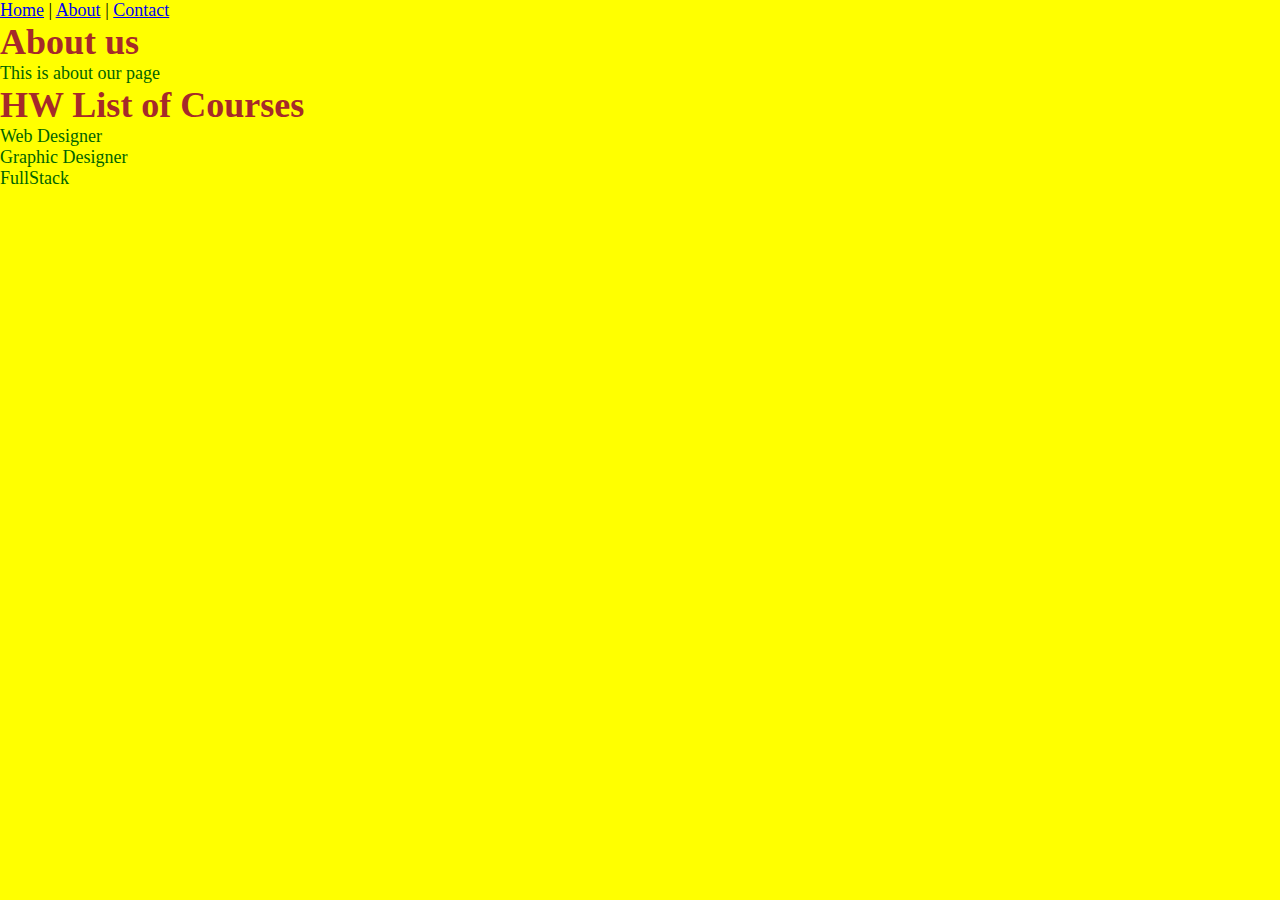
<file: about.html>
<!DOCTYPE html>
<html lang="en">
<head>
    <meta charset="UTF-8">
    <meta name="viewport" content="width=device-width, initial-scale=1.0">
    <title>About - CSS TRAINING </title>
    <link rel="stylesheet" href="css/style.css">
<style>
    body {background-color:yellow;}

</style>
</head>
<body>
    <a href="index.html">Home</a> | <a href="about.html">About</a> | <a href="contact.html">Contact</a>
    
    <h1>About us</h1>

    <p class="heading">This is about our page</p>

    <h1>HW List of Courses</h1>

    <ul class="heading">
        <li>Web Designer</li>
        <li>Graphic Designer</li>
        <li>FullStack</li>
    </ul>
    
</body>
</html>
</file>
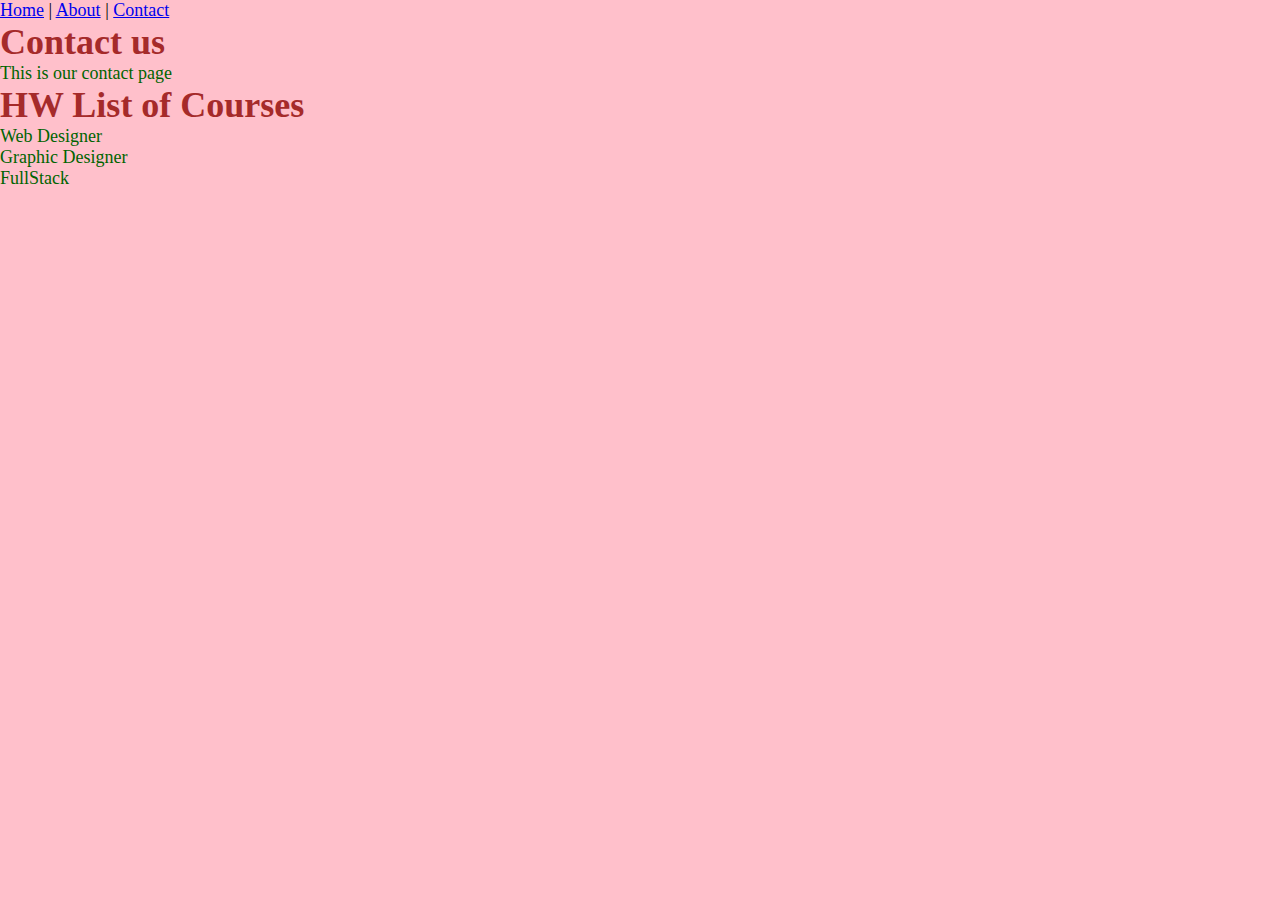
<file: contact.html>
<!DOCTYPE html>
<html lang="en">
<head>
    <meta charset="UTF-8">
    <meta name="viewport" content="width=device-width, initial-scale=1.0">
    <title>Contact - CSS TRAINING </title>
    <link rel="stylesheet" href="css/style.css">

<style>
    body {background-color: pink;}

</style>

</head>
<body>
    <a href="index.html">Home</a> | <a href="about.html">About</a> | <a href="contact.html">Contact</a>
    
    <h1>Contact us</h1>

    <p class="heading">This is our contact page</p>

    <h1>HW List of Courses</h1>

    <ul class="heading">
        <li>Web Designer</li>
        <li>Graphic Designer</li>
        <li>FullStack</li>
    </ul>
    
</body>
</html>
</file>
<file: css/style.css>
*{
  box-sizing: border-box;
  padding: 0;
  margin: 0;
}

body {
  font-size: large;
  font-family: 'Times New Roman', Times, serif;
  
}

h1 {color: brown;}


.heading{
    color: darkgreen;
}

#menu{
  background-color:blue;
  width:auto;
  /*height:80px; */
  color:#fff;
  padding: 20px 50px;
  text-align: right;
  border-radius:5px;
  font-size: large;
  

 }
 #menu a{
  text-decoration: none;
  color:#fff ;
  font-weight: 500;
  background-color: rgb(11, 11, 18);
  padding: 10px 30px;
  border-radius: 5px;
  display: inline-block;



 }


 #menu a:hover{

  background-color: rgb(111, 111, 114);

 }
 #hero{ 
     background-color:rgb(108, 108, 108);
     height: 400px;
     width: auto;
     border-radius:5px;
     margin-top: 5px;
     text-align: center;
     padding-top: 100px;
 }

 #hero h1{
    color: #fff;
    font-size: 60px;

 }

 #hero p{
   color: #fff;
   font-size: 40px;
   margin-top: 20px;

 }

 #hero a{
  background-color: blue;
  text-decoration: none;
  color:#fff ;
  padding: 15px;
  border-radius: 5px;
  margin: 15px;
  display: inline-block;

 }

 #hero a:hover{

  background-color: rgb(28, 28, 122);
 }

 #courses{
   margin-top: 30px;
   text-align: center;
  
 }

 #courses h1{
  text-align: center;
  color: rgb(17, 17, 49);
  font-size: 3rem;
  margin-bottom: 20px;

 }
 #courses img{
  height:200px;
  margin: 0px 5px;
  border-radius: 5px;
 }
</file>
